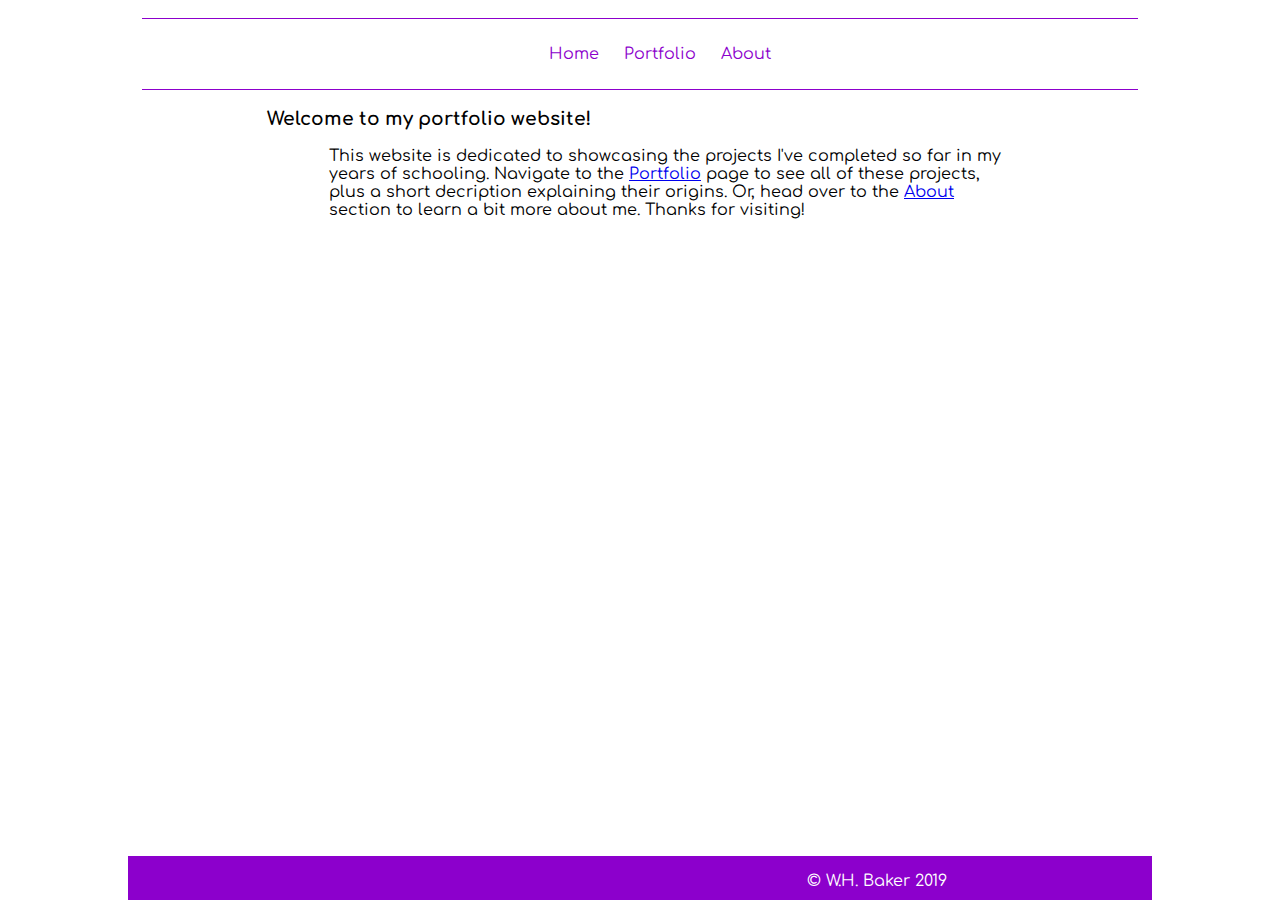
<file: index.html>
<!DOCTYPE html>
<html>
    <head>
        <link href='https://fonts.googleapis.com/css?family=Comfortaa' rel='stylesheet' type='text/css'> 
        <link href="css/main.css" type="text/css" rel="stylesheet">
        <script type="text/javascript" src="javascript.js"></script>
        
        <title>W.H. Baker - Home</title>
    </head>
    <body>
        <div class="header">
            <ul>
                <li><a href="index.html">Home</a></li>
                <li><a href="portfolio.html">Portfolio</a></li>
                <li><a href="about.html">About</a></li>
            </ul>
        </div>
        
        <h3>Welcome to my portfolio website!</h3>
        
        <p>This website is dedicated to showcasing the projects I've completed so far in my years of schooling. Navigate to the <a href="portfolio.html">Portfolio</a> page to see all of these projects, plus a short decription explaining their origins. Or, head over to the <a href="about.html">About</a> section to learn a bit more about me. Thanks for visiting!</p>
            
        <div class="footer">
            <p>&copy; W.H. Baker 2019</p
        </div>
    </body>
</html>
</file>
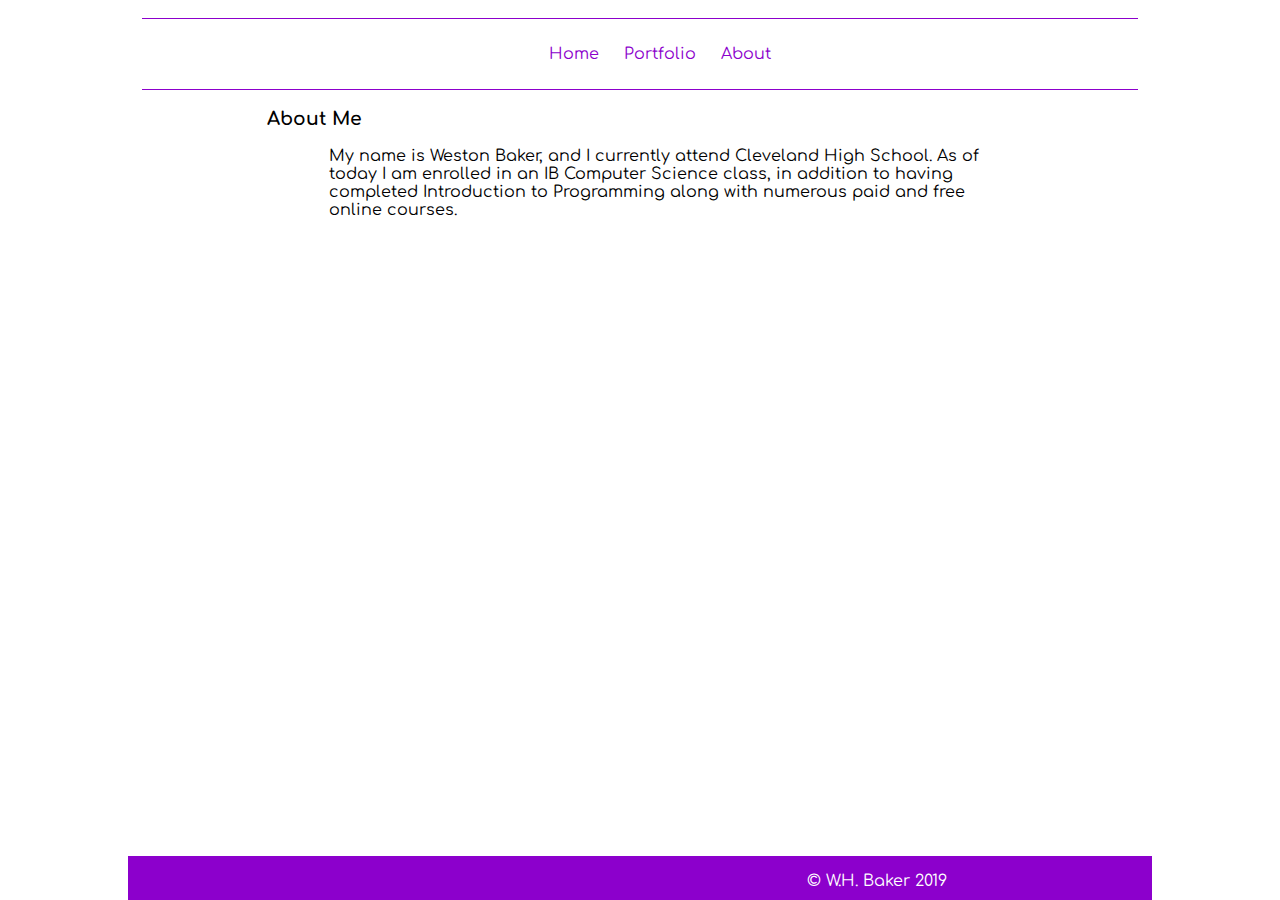
<file: about.html>
<!DOCTYPE html>
<html>
    <head>
        <link href='https://fonts.googleapis.com/css?family=Comfortaa' rel='stylesheet' type='text/css'> 
        <link href="css/main.css" type="text/css" rel="stylesheet">
        <title>W.H. Baker - About</title>
    </head>
    <body>
        <div class="header">
            <ul>
                <li><a href="index.html">Home</a></li>
                <li><a href="portfolio.html">Portfolio</a></li>
                <li><a href="about.html">About</a></li>
            </ul>
        </div>
        
        <h3>About Me</h3>
        
        <p>My name is Weston Baker, and I currently attend Cleveland High School. As of today I am enrolled in an IB Computer Science class, in addition to having completed Introduction to Programming along with numerous paid and free online courses.</p>
        
        <div class="footer">
            <p>&copy; W.H. Baker 2019</p>
        </div>
    </body>
</html>
</file>
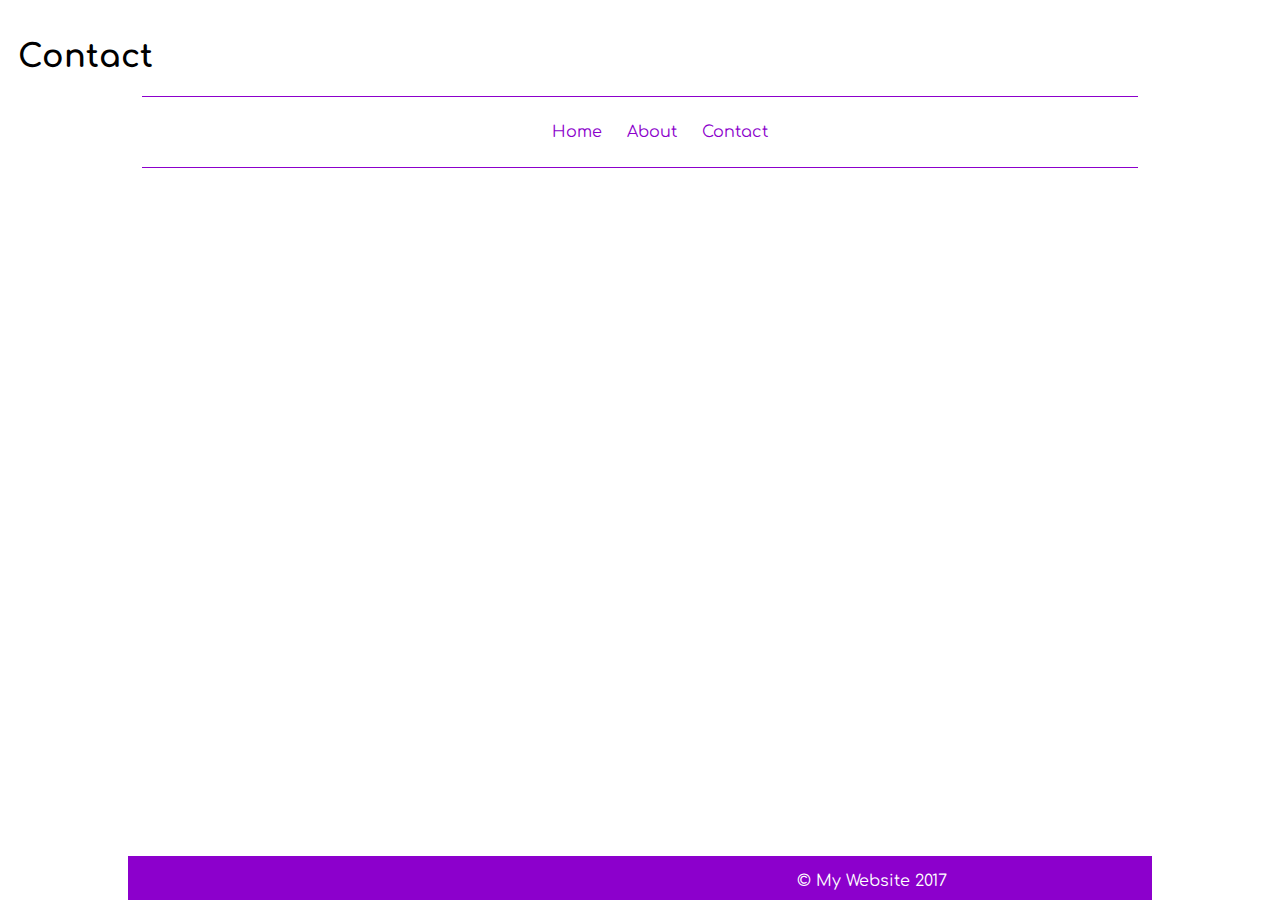
<file: contact.html>
<!DOCTYPE html>
<html>
    <head>
        <link href='https://fonts.googleapis.com/css?family=Comfortaa' rel='stylesheet' type='text/css'> 
        <link href="css/main.css" type="text/css" rel="stylesheet">
        <title>My Website - Contact</title>
    </head>
    <body>
        <h1>Contact</h1>
        <div class="header">
            <ul>
                <li><a href="index.html">Home</a></li>
                <li><a href="about.html">About</a></li>
                <li><a href="contact.html">Contact</a></li>
            </ul>
        </div>
        <div class="footer">
            <p>&copy; My Website 2017</p>
        </div>
    </body>
</html>
</file>
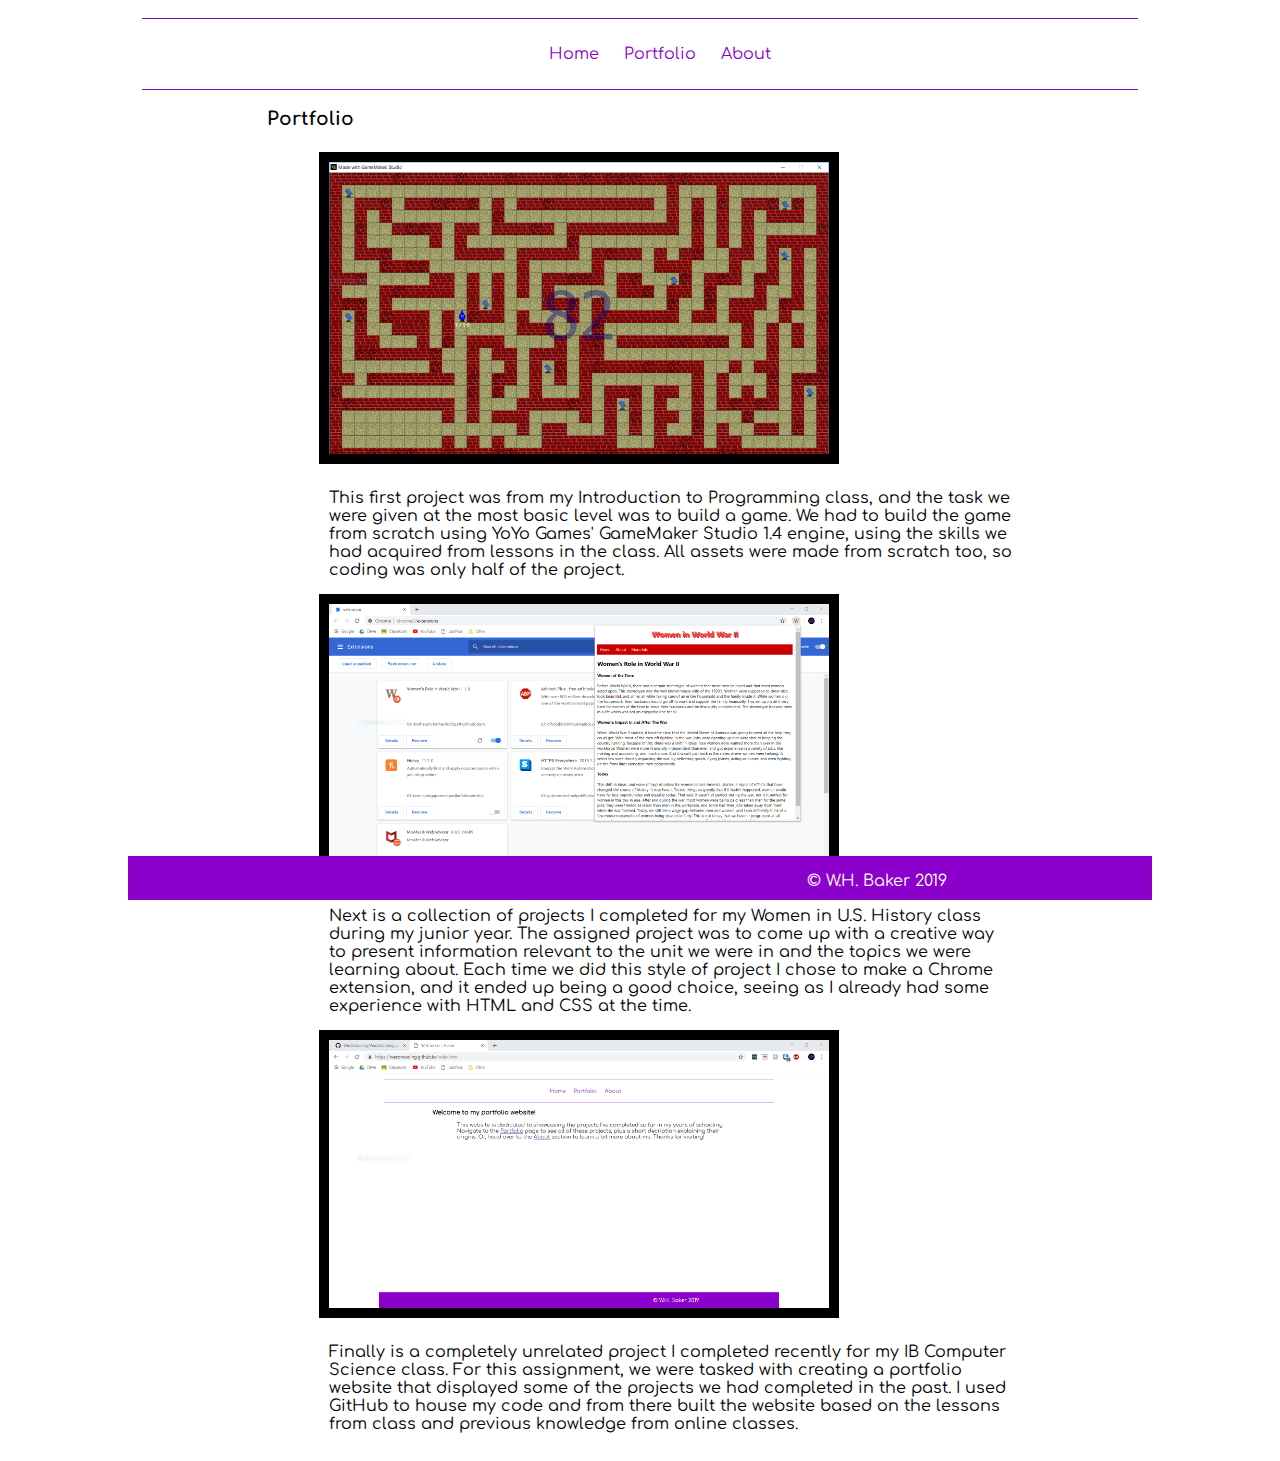
<file: portfolio.html>
<!DOCTYPE html>
<html>
    <head>
        <link href='https://fonts.googleapis.com/css?family=Comfortaa' rel='stylesheet' type='text/css'> 
        <link href="css/main.css" type="text/css" rel="stylesheet">
        <title>W.H. Baker - Portfolio</title>
    </head>
    <body>
        <div class="header">
            <ul>
                <li><a href="index.html">Home</a></li>
                <li><a href="portfolio.html">Portfolio</a></li>
                <li><a href="about.html">About</a></li>
            </ul>
        </div>
        
        <h3>Portfolio</h3>
        
        <img src="game-project.png" alt="Game Project">
        <p>This first project was from my Introduction to Programming class, and the task we were given at the most basic level was to build a game. We had to build the game from scratch using YoYo Games' GameMaker Studio 1.4 engine, using the skills we had acquired from lessons in the class. All assets were made from scratch too, so coding was only half of the project.</p>
        
        <img src="extension-project.png" alt="Extension Project">
        <p>Next is a collection of projects I completed for my Women in U.S. History class during my junior year. The assigned project was to come up with a creative way to present information relevant to the unit we were in and the topics we were learning about. Each time we did this style of project I chose to make a Chrome extension, and it ended up being a good choice, seeing as I already had some experience with HTML and CSS at the time.</p>
        
        <img src="website-project.png" alt="Website Project">
        <p>Finally is a completely unrelated project I completed recently for my IB Computer Science class. For this assignment, we were tasked with creating a portfolio website that displayed some of the projects we had completed in the past. I used GitHub to house my code and from there built the website based on the lessons from class and previous knowledge from online classes.</p>
        
        <div class="footer">
            <p>&copy; W.H. Baker 2019</p>
        </div>
    </body>
</html>
</file>
<file: css/main.css>
* {
  font-family: 'Comfortaa', cursive;
}

body {
  background: #fff;
  padding: 10px 10px 10px 10px;
  font-family: sans-serif;
}

h3 {
  margin-left: 20%;
  margin-right: 20%;
}

p {
  margin-left: 25%;
  margin-right: 20%;
  margin-bottom: 10px;
  text-decoration: none;
}

img {
  margin-left: 25%;
  margin-top: 15px;
  margin-bottom: 15px;
  outline-style: solid;
  outline-width: 10px;
  height: auto; 
  width: auto; 
  max-width: 500px; 
  max-height: 500px;
}

.header {
  border: 1px solid #8c00cc;
  border-width: 1px 0;
  list-style: none;
  margin: 0;
  padding: 0;
  text-align: center;
  margin-left: 10%;
  margin-right: 10%;
}

.header li {
  display: inline;
}

.header a {
    display: inline-block;
    padding: 10px;
    color: #8c00cc;
    text-decoration: none;
}

.footer {
  background-color: #8c00cc;
  /*border: 10px solid #8c00cc;*/
  width: 80%;
  text-align: right;
  position: fixed;
  left: 0;
  bottom: 0;
  color: white;
  /*padding-right: 10px;*/
  margin-left: 10%;
  margin-right: 10%;
}
</file>
